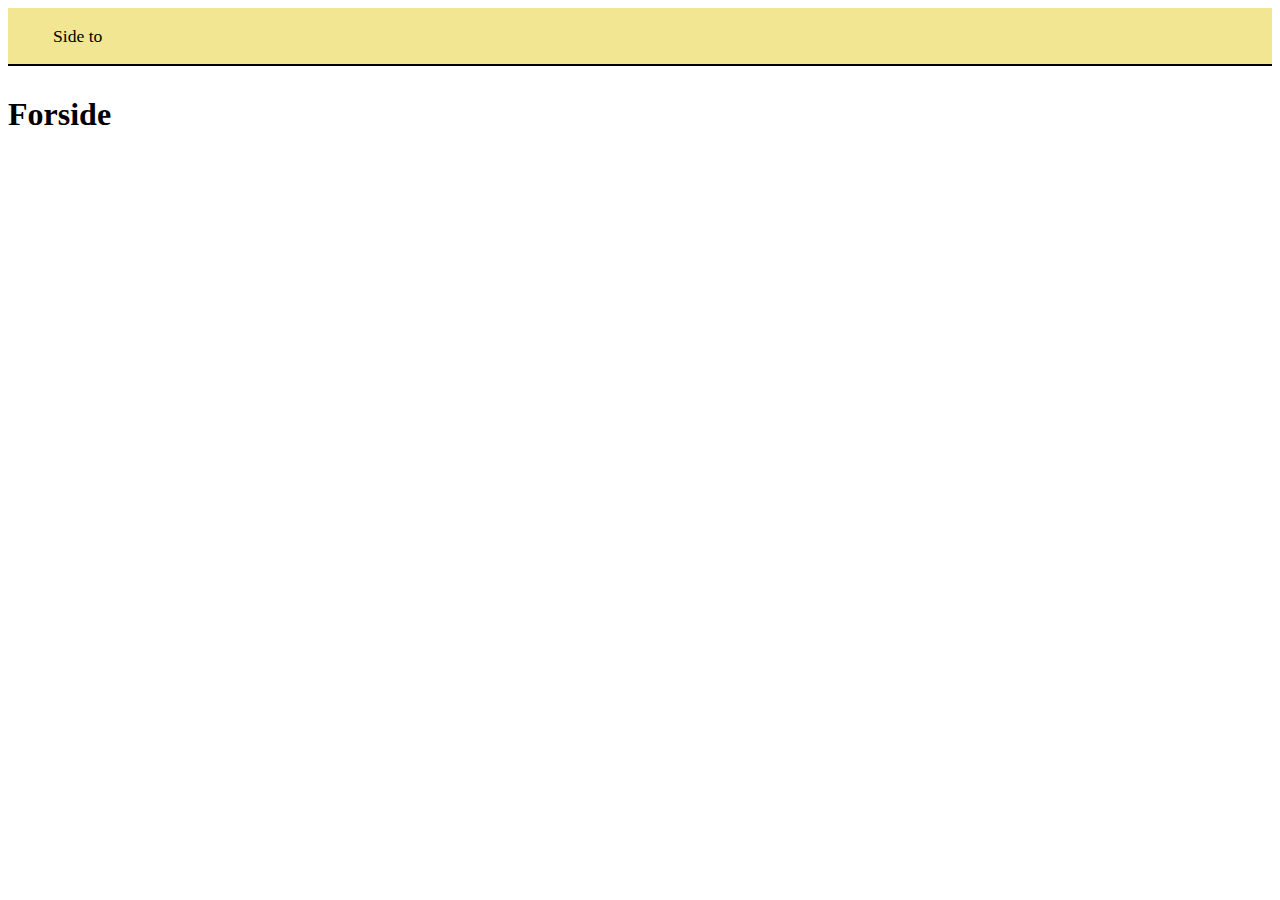
<file: index.html>
<!DOCTYPE html>
<html lang="en">

<head>
    <meta charset="UTF-8">
    <meta http-equiv="X-UA-Compatible" content="IE=edge">
    <meta name="viewport" content="width=device-width, initial-scale=1.0">
    <link rel="stylesheet" href="style.css">
    <title>Document</title>
</head>


<body>

    <header>
        <nav>
            <ul>
                <li><a href="sideto.html">Side to</a></li>
            </ul>
        </nav>
    </header>

    <h1>Forside</h1>
</body>

</html>
</file>
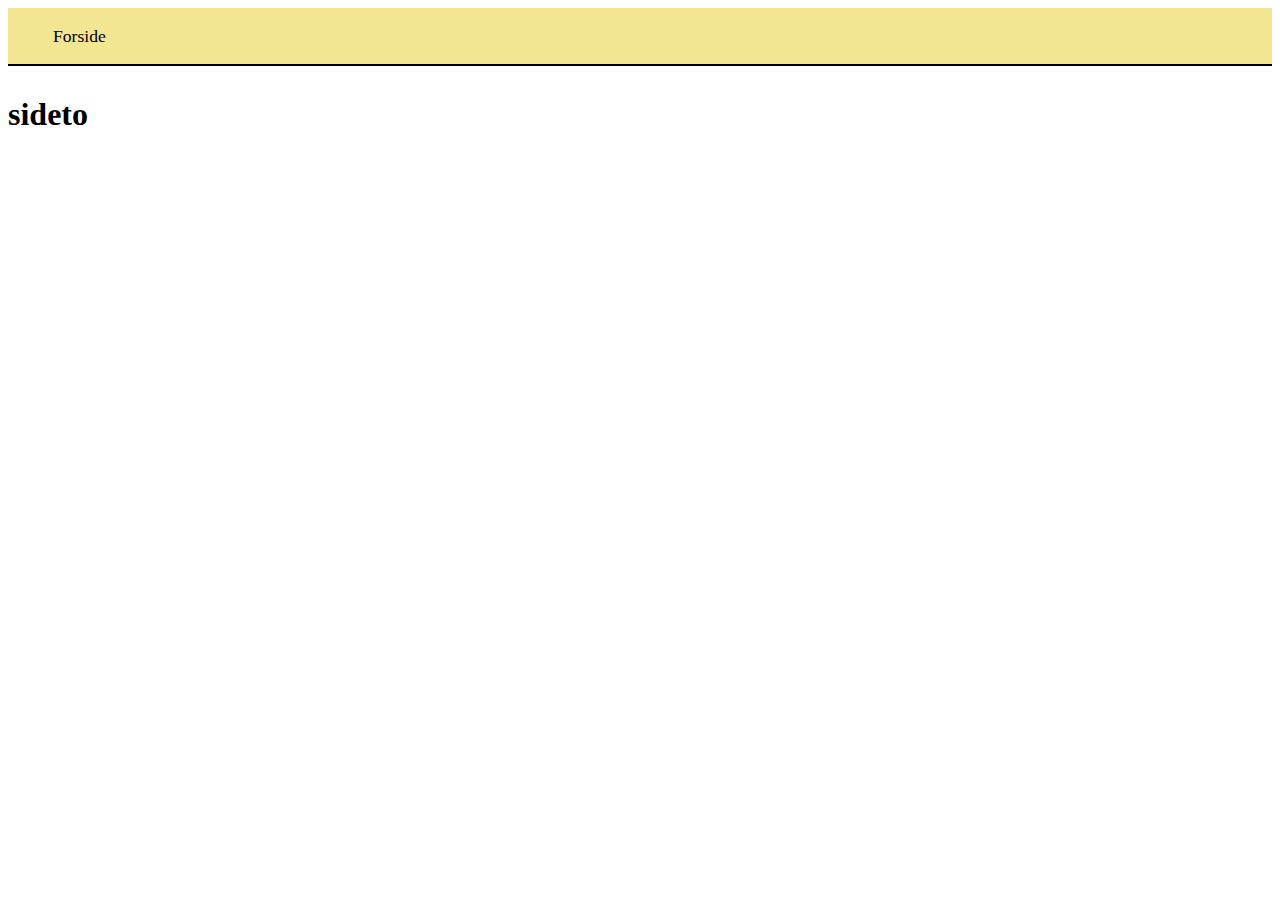
<file: sideto.html>
<!DOCTYPE html>
<html lang="en">

<head>
    <meta charset="UTF-8">
    <meta http-equiv="X-UA-Compatible" content="IE=edge">
    <meta name="viewport" content="width=device-width, initial-scale=1.0">
    <link rel="stylesheet" href="style.css">

    <title>Document</title>
</head>


<body>
    <header>
        <nav>
            <ul>
                <li><a href="index.html">Forside </a></li>

            </ul>
        </nav>
    </header>
    <H1>sideto</H1>
</body>

</html>
</file>
<file: style.css>
header {
  top: 0;
  display: flex;
  justify-content: space-between;
  margin: 0px;
  padding: 0px;
  margin-bottom: 30px;
  background-color: #f3e693;
  border-bottom: 2px solid #000000;
  align-items: center;
  font-size: 1.1rem;
  padding-right: 2px;
}
nav ul {
  display: flex;
  justify-content: space-between;
  list-style-type: none;
  gap: 30px;
  overflow-x: auto;
}
nav {
  --less-than: 600;
  --burger-lines: rgb(0, 0, 0);
  --burger-border: #7f7b82;
}

a {
  margin: 10px 5px 10px;
  text-decoration: none;
  color: black;
  transition: 0.5s;
}
li a {
  text-decoration: none;
}
a:hover {
  color: rgb(83, 83, 83);
}
</file>
